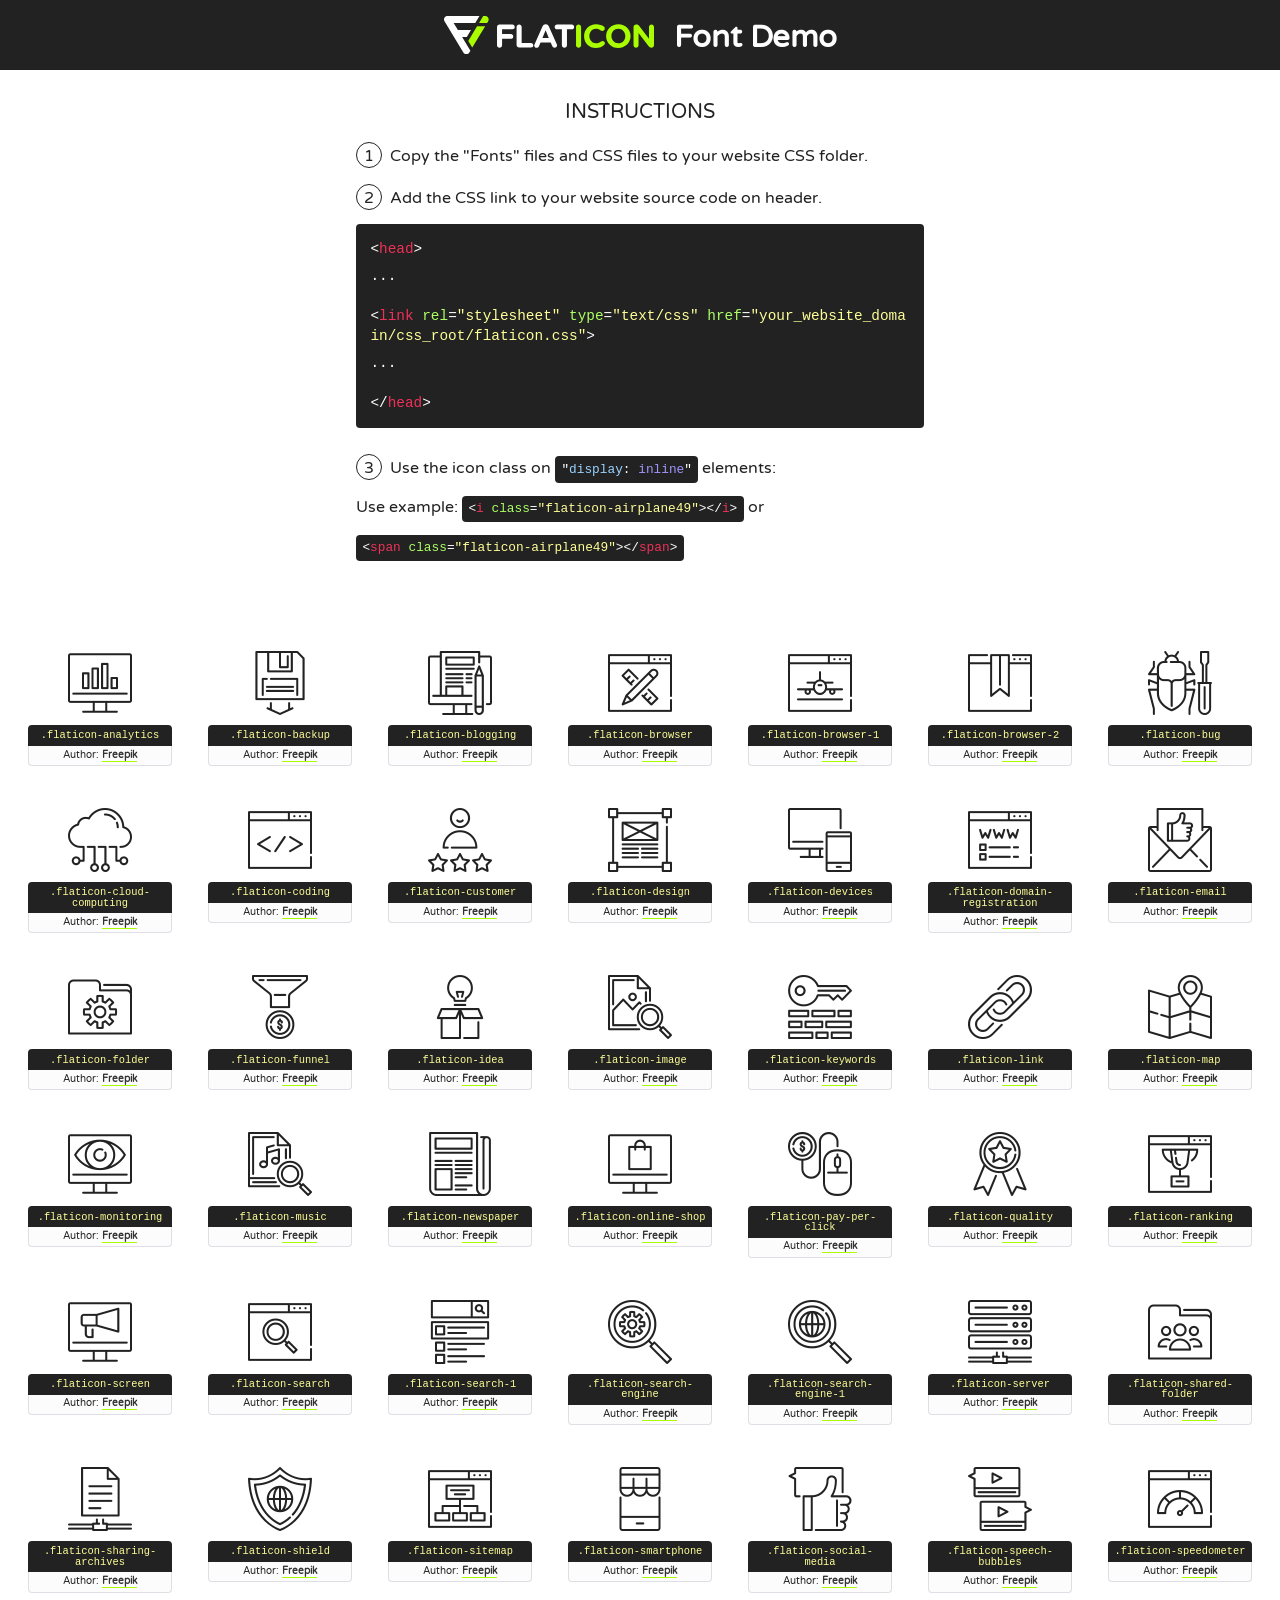
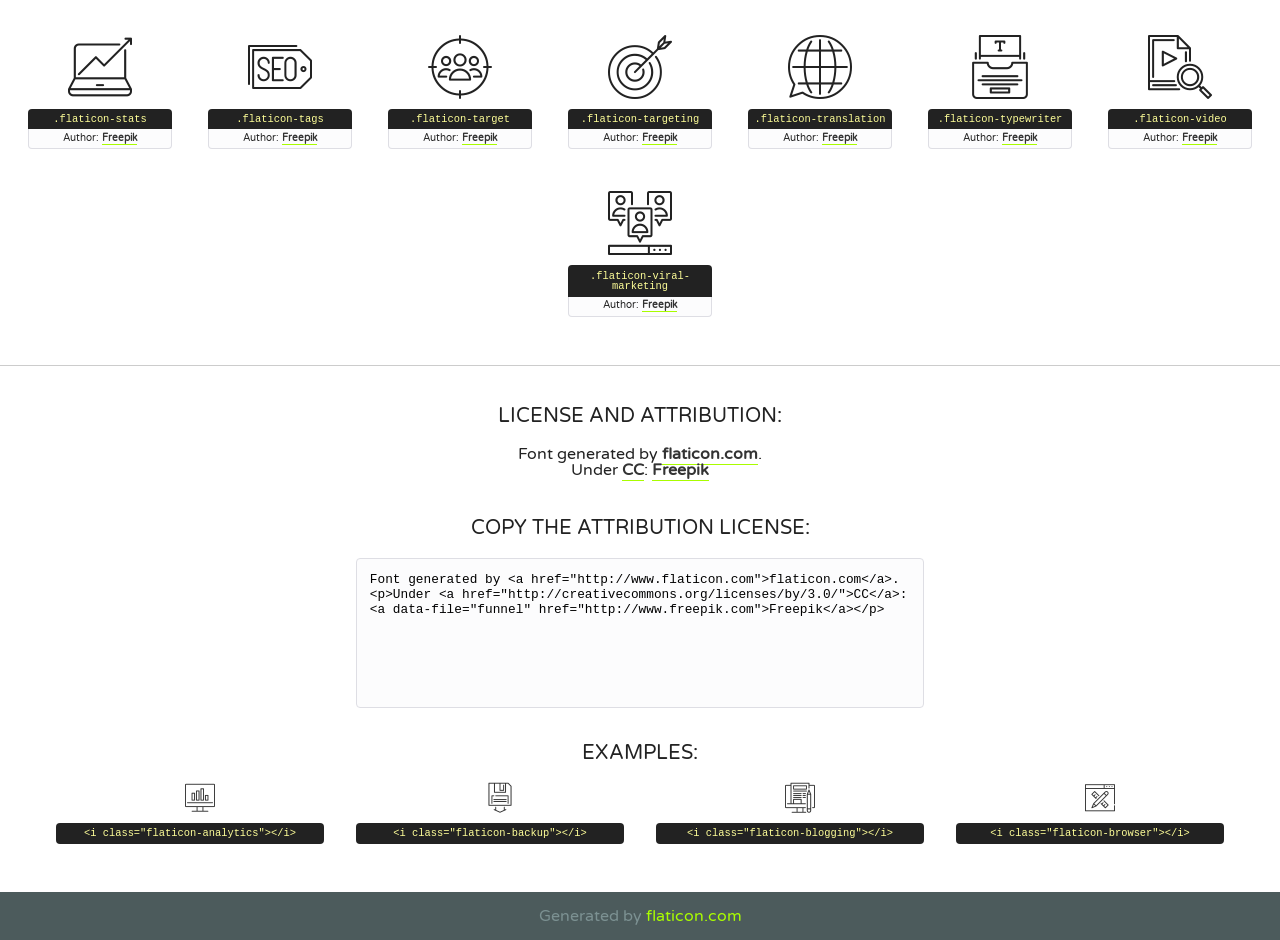
<file: fonts/flaticon/flaticon.html>
<!DOCTYPE html>
<!--
  Flaticon icon font: Flaticon
  Creation date: 22/06/2016 15:31
-->
<html>
<!DOCTYPE html>
<html>

<head>
    <title>Flaticon WebFont</title>
    <link href="http://fonts.googleapis.com/css?family=Varela+Round" rel="stylesheet" type="text/css" />
    <link rel="stylesheet" type="text/css" href="flaticon.css">
    <meta charset="UTF-8">
    <style>
    html, body, div, span, applet, object, iframe,
    h1, h2, h3, h4, h5, h6, p, blockquote, pre,
    a, abbr, acronym, address, big, cite, code,
    del, dfn, em, img, ins, kbd, q, s, samp,
    small, strike, strong, sub, sup, tt, var,
    b, u, i, center,
    dl, dt, dd, ol, ul, li,
    fieldset, form, label, legend,
    table, caption, tbody, tfoot, thead, tr, th, td,
    article, aside, canvas, details, embed, 
    figure, figcaption, footer, header, hgroup, 
    menu, nav, output, ruby, section, summary,
    time, mark, audio, video {
        margin: 0;
        padding: 0;
        border: 0;
        font-size: 100%;
        font: inherit;
        vertical-align: baseline;
    }
    /* HTML5 display-role reset for older browsers */
    article, aside, details, figcaption, figure, 
    footer, header, hgroup, menu, nav, section {
        display: block;
    }
    body {
        line-height: 1;
    }
    ol, ul {
        list-style: none;
    }
    blockquote, q {
        quotes: none;
    }
    blockquote:before, blockquote:after,
    q:before, q:after {
        content: '';
        content: none;
    }
    table {
        border-collapse: collapse;
        border-spacing: 0;
    }
    body {
        font-family: 'Varela Round', Helvetica, Arial, sans-serif;
        font-size: 16px;
        color: #222;
    }
    a {
        color: #333;
        border-bottom: 1px solid #a9fd00;
        font-weight: bold;
        text-decoration: none;
    }
    * {
        -moz-box-sizing: border-box;
        -webkit-box-sizing: border-box;
        box-sizing: border-box;
        margin: 0;
        padding: 0;
    }
    [class^="flaticon-"]:before, [class*=" flaticon-"]:before, [class^="flaticon-"]:after, [class*=" flaticon-"]:after {
        font-family: Flaticon;
        font-size: 30px;
        font-style: normal;
        margin-left: 20px;
        color: #333;
    }
    .wrapper {
        max-width: 600px;
        margin: auto;
        padding: 0 1em;
    }
    .title {
        font-size: 1.25em;
        text-align: center;
        margin-bottom: 1em;
        text-transform: uppercase;
    }
    header {
        text-align: center;
        background-color: #222;
        color: #fff;
        padding: 1em;
    }
    header .logo {
        width: 210px;
        height: 38px;
        display: inline-block;
        vertical-align: middle;
        margin-right: 1em;
        border: none;
    }
    header strong {
        font-size: 1.95em;
        font-weight: bold;
        vertical-align: middle;
        margin-top: 5px;
        display: inline-block;
    }
    .demo {
        margin: 2em auto;
        line-height: 1.25em;
    }
    .demo ul li {
        margin-bottom: 1em;
    }
    .demo ul li .num {
        color: #222;
        border-radius: 20px;
        display: inline-block;
        width: 26px;
        padding: 3px;
        height: 26px;
        text-align: center;
        margin-right: 0.5em;
        border: 1px solid #222;
    }
    .demo ul li code {
        background-color: #222;
        border-radius: 4px;
        padding: 0.25em 0.5em;
        display: inline-block;
        color: #fff;
        font-family: Consolas,Monaco,Lucida Console,Liberation Mono,DejaVu Sans Mono,Bitstream Vera Sans Mono,Courier New, monospace;
        font-weight: lighter;
        margin-top: 1em;
        font-size: 0.8em;
        word-break: break-all;
    }
    .demo ul li code.big {
        padding: 1em;
        font-size: 0.9em;
    }
    .demo ul li code .red {
        color: #EF3159;
    }
    .demo ul li code .green {
        color: #ACFF65;
    }
    .demo ul li code .yellow {
        color: #FFFF99;
    }
    .demo ul li code .blue {
        color: #99D3FF;
    }
    .demo ul li code .purple {
        color: #A295FF;
    }
    .demo ul li code .dots {
        margin-top: 0.5em;
        display: block;
    }
    #glyphs {
        border-bottom: 1px solid #ccc;
        padding: 2em 0;
        text-align: center;
    }
    .glyph {
        display: inline-block;
        width: 9em;
        margin: 1em;
        text-align: center;
        vertical-align: top;
        background: #FFF;
    }
    .glyph .glyph-icon {
        padding: 10px;
        display: block;
        font-family:"Flaticon";
        font-size: 64px;
        line-height: 1;
    }
    .glyph .glyph-icon:before {
        font-size: 64px;
        color: #222;
        margin-left: 0;
    }
    .class-name {
        font-size: 0.65em;
        background-color: #222;
        color: #fff;
        border-radius: 4px 4px 0 0;
        padding: 0.5em;
        color: #FFFF99;
        font-family: Consolas,Monaco,Lucida Console,Liberation Mono,DejaVu Sans Mono,Bitstream Vera Sans Mono,Courier New, monospace;
    }
    .author-name {
        font-size: 0.6em;
        background-color: #fcfcfd;
        border: 1px solid #DEDEE4;
        border-top: 0;
        border-radius: 0 0 4px 4px;
        padding: 0.5em;
    }
    .class-name:last-child {
        font-size: 10px;
        color:#888;
    }
    .class-name:last-child a {
        font-size: 10px;
        color:#555;
    }
    .class-name:last-child a:hover {
        color:#a9fd00;
    }
    .glyph > input {
        display: block;
        width: 100px;
        margin: 5px auto;
        text-align: center;
        font-size: 12px;
        cursor: text;
    }
    .glyph > input.icon-input {
        font-family:"Flaticon";
        font-size: 16px;
        margin-bottom: 10px;
    }
    .attribution .title {
        margin-top: 2em;
    }
    .attribution textarea {
        background-color: #fcfcfd;
        padding: 1em;
        border: none;
        box-shadow: none;
        border: 1px solid #DEDEE4;
        border-radius: 4px;
        resize: none;
        width: 100%;
        height: 150px;
        font-size: 0.8em;
        font-family: Consolas,Monaco,Lucida Console,Liberation Mono,DejaVu Sans Mono,Bitstream Vera Sans Mono,Courier New, monospace;
        -webkit-appearance: none;
    }
    .iconsuse {
        margin: 2em auto;
        text-align: center;
        max-width: 1200px;
    }
    .iconsuse:after {
        content: '';
        display: table;
        clear: both;
    }
    .iconsuse .image {
        float: left;
        width: 25%;
        padding: 0 1em;
    }
    .iconsuse .image p {
        margin-bottom: 1em;
    }
    .iconsuse .image span {
        display: block;
        font-size: 0.65em;
        background-color: #222;
        color: #fff;
        border-radius: 4px;
        padding: 0.5em;
        color: #FFFF99;
        margin-top: 1em;
        font-family: Consolas,Monaco,Lucida Console,Liberation Mono,DejaVu Sans Mono,Bitstream Vera Sans Mono,Courier New, monospace;
    }
    #footer {
        text-align: center;
        background-color: #4C5B5C;
        color: #7c9192;
        padding: 1em;
    }
    #footer a {
        border: none;
        color: #a9fd00;
        font-weight: normal;
    }
    @media (max-width: 960px) {
        .iconsuse .image {
            width: 50%;
        }
    }
    @media (max-width: 560px) {
        .iconsuse .image {
            width: 100%;
        }
    }
    </style>
</head>

<body class="characters-off">

    <header>
        <a href="http://www.flaticon.com" target="_blank" class="logo">
            <svg version="1.1" xmlns="http://www.w3.org/2000/svg" xmlns:xlink="http://www.w3.org/1999/xlink" xmlns:a="http://ns.adobe.com/AdobeSVGViewerExtensions/3.0/" viewBox="0 0 560.875 102.036" enable-background="new 0 0 560.875 102.036" xml:space="preserve">
                <defs>
                </defs>
                <g>
                    <g class="letters">
                        <path fill="#ffffff" d="M141.596,29.675c0-3.777,2.985-6.767,6.764-6.767h34.438c3.426,0,6.15,2.728,6.15,6.15
                        c0,3.43-2.724,6.149-6.15,6.149h-27.674v13.091h23.719c3.429,0,6.151,2.724,6.151,6.15c0,3.43-2.723,6.149-6.151,6.149h-23.719
                        v17.574c0,3.773-2.986,6.761-6.764,6.761c-3.779,0-6.764-2.989-6.764-6.761V29.675z"></path>
                        <path fill="#ffffff" d="M193.844,29.149c0-3.781,2.985-6.767,6.764-6.767c3.776,0,6.763,2.985,6.763,6.767v42.957h25.039
                        c3.426,0,6.149,2.726,6.149,6.153c0,3.425-2.723,6.15-6.149,6.15h-31.802c-3.779,0-6.764-2.986-6.764-6.768V29.149z"></path>
                        <path fill="#ffffff" d="M241.891,75.71l21.438-48.407c1.492-3.341,4.215-5.357,7.906-5.357h0.792
                        c3.686,0,6.323,2.017,7.815,5.357l21.439,48.407c0.436,0.967,0.701,1.845,0.701,2.723c0,3.602-2.809,6.501-6.414,6.501
                        c-3.161,0-5.269-1.845-6.499-4.655l-4.132-9.661h-27.059l-4.301,10.102c-1.144,2.631-3.426,4.214-6.237,4.214
                        c-3.517,0-6.24-2.81-6.24-6.325C241.1,77.64,241.451,76.677,241.891,75.71z M279.932,58.666l-8.521-20.297l-8.526,20.297H279.932
                        z"></path>
                        <path fill="#ffffff" d="M314.864,35.387H301.86c-3.429,0-6.239-2.813-6.239-6.238c0-3.429,2.811-6.24,6.239-6.24h39.533
                        c3.426,0,6.237,2.811,6.237,6.24c0,3.425-2.811,6.238-6.237,6.238h-13.001v42.785c0,3.773-2.99,6.761-6.764,6.761
                        c-3.779,0-6.764-2.989-6.764-6.761V35.387z"></path>
                        <path fill="#A9FD00" d="M352.615,29.149c0-3.781,2.985-6.767,6.767-6.767c3.774,0,6.761,2.985,6.761,6.767v49.024
                        c0,3.773-2.987,6.761-6.761,6.761c-3.781,0-6.767-2.989-6.767-6.761V29.149z"></path>
                        <path fill="#A9FD00" d="M374.132,53.836v-0.179c0-17.481,13.178-31.801,32.065-31.801c9.22,0,15.459,2.458,20.557,6.238
                        c1.402,1.054,2.637,2.985,2.637,5.357c0,3.692-2.985,6.59-6.681,6.59c-1.845,0-3.071-0.702-4.044-1.319
                        c-3.776-2.813-7.729-4.393-12.562-4.393c-10.364,0-17.831,8.611-17.831,19.154v0.173c0,10.542,7.291,19.329,17.831,19.329
                        c5.715,0,9.492-1.756,13.359-4.834c1.049-0.874,2.458-1.491,4.039-1.491c3.429,0,6.325,2.813,6.325,6.236
                        c0,2.106-1.056,3.78-2.282,4.834c-5.539,4.834-12.036,7.733-21.878,7.733C387.572,85.464,374.132,71.493,374.132,53.836z"></path>
                        <path fill="#A9FD00" d="M433.009,53.836v-0.179c0-17.481,13.79-31.801,32.766-31.801c18.981,0,32.592,14.143,32.592,31.628v0.173
                        c0,17.483-13.785,31.807-32.769,31.807C446.625,85.464,433.009,71.32,433.009,53.836z M484.224,53.836v-0.179
                        c0-10.539-7.725-19.326-18.626-19.326c-10.893,0-18.449,8.611-18.449,19.154v0.173c0,10.542,7.73,19.329,18.626,19.329
                        C476.676,72.986,484.224,64.378,484.224,53.836z"></path>
                        <path fill="#A9FD00" d="M506.233,29.321c0-3.774,2.99-6.763,6.767-6.763h1.401c3.252,0,5.183,1.583,7.029,3.953l26.093,34.265
                        V29.059c0-3.692,2.99-6.677,6.681-6.677c3.683,0,6.671,2.985,6.671,6.677v48.934c0,3.78-2.987,6.765-6.764,6.765h-0.436
                        c-3.257,0-5.188-1.581-7.034-3.953l-27.056-35.492v32.944c0,3.687-2.985,6.676-6.678,6.676c-3.683,0-6.673-2.989-6.673-6.676
                        V29.321z"></path>
                    </g>
                    <g class="insignia">
                        <path fill="#ffffff" d="M48.372,56.137h12.517l11.156-18.537H37.186L25.688,18.539h57.825L94.668,0H9.271
                        C5.925,0,2.842,1.801,1.198,4.716c-1.644,2.907-1.593,6.482,0.134,9.343l50.38,83.501c1.678,2.781,4.689,4.476,7.938,4.476
                        c3.246,0,6.257-1.695,7.935-4.476l2.898-4.804L48.372,56.137z"></path>
                        <g class="i">
                            <path fill="#A9FD00" d="M93.575,18.539h0.031v0.004l21.652,0.004l2.705-4.488c1.727-2.861,1.778-6.436,0.133-9.343
                            C116.454,1.801,113.371,0,110.026,0h-5.294L93.575,18.539z"></path>
                            <polygon fill="#A9FD00" points="88.291,27.356 64.725,66.486 75.519,84.404 109.942,27.356"></polygon>
                        </g>
                    </g>
                </g>
            </svg>
        </a>
        <strong>Font Demo</strong>
    </header>


    <section class="demo wrapper">

        <p class="title">Instructions</p>

        <ul>
            <li>
                <span class="num">1</span>Copy the "Fonts" files and CSS files to your website CSS folder.
            </li>
            <li>
                <span class="num">2</span>Add the CSS link to your website source code on header.
                <code class="big">
                    &lt;<span class="red">head</span>&gt;
                    <br/><span class="dots">...</span>
                    <br/>&lt;<span class="red">link</span> <span class="green">rel</span>=<span class="yellow">"stylesheet"</span> <span class="green">type</span>=<span class="yellow">"text/css"</span> <span class="green">href</span>=<span class="yellow">"your_website_domain/css_root/flaticon.css"</span>&gt;
                    <br/><span class="dots">...</span>
                    <br/>&lt;/<span class="red">head</span>&gt;
                </code>
            </li>

            <li>
                <p>
                    <span class="num">3</span>Use the icon class on <code>"<span class="blue">display</span>:<span class="purple"> inline</span>"</code> elements:
                    <br />
                    Use example: <code>&lt;<span class="red">i</span> <span class="green">class</span>=<span class="yellow">&quot;flaticon-airplane49&quot;</span>&gt;&lt;/<span class="red">i</span>&gt;</code> or <code>&lt;<span class="red">span</span> <span class="green">class</span>=<span class="yellow">&quot;flaticon-airplane49&quot;</span>&gt;&lt;/<span class="red">span</span>&gt;</code>
            </li>
        </ul>

    </section>




   <section id="glyphs">          
    
      
        <div class="glyph"><div class="glyph-icon flaticon-analytics"></div>
            <div class="class-name">.flaticon-analytics</div>
            <div class="author-name">Author: <a data-file="analytics" href="http://www.freepik.com">Freepik</a> </div> 
        </div>        
        
        <div class="glyph"><div class="glyph-icon flaticon-backup"></div>
            <div class="class-name">.flaticon-backup</div>
            <div class="author-name">Author: <a data-file="backup" href="http://www.freepik.com">Freepik</a> </div> 
        </div>        
        
        <div class="glyph"><div class="glyph-icon flaticon-blogging"></div>
            <div class="class-name">.flaticon-blogging</div>
            <div class="author-name">Author: <a data-file="blogging" href="http://www.freepik.com">Freepik</a> </div> 
        </div>        
        
        <div class="glyph"><div class="glyph-icon flaticon-browser"></div>
            <div class="class-name">.flaticon-browser</div>
            <div class="author-name">Author: <a data-file="browser" href="http://www.freepik.com">Freepik</a> </div> 
        </div>        
        
        <div class="glyph"><div class="glyph-icon flaticon-browser-1"></div>
            <div class="class-name">.flaticon-browser-1</div>
            <div class="author-name">Author: <a data-file="browser-1" href="http://www.freepik.com">Freepik</a> </div> 
        </div>        
        
        <div class="glyph"><div class="glyph-icon flaticon-browser-2"></div>
            <div class="class-name">.flaticon-browser-2</div>
            <div class="author-name">Author: <a data-file="browser-2" href="http://www.freepik.com">Freepik</a> </div> 
        </div>        
        
        <div class="glyph"><div class="glyph-icon flaticon-bug"></div>
            <div class="class-name">.flaticon-bug</div>
            <div class="author-name">Author: <a data-file="bug" href="http://www.freepik.com">Freepik</a> </div> 
        </div>        
        
        <div class="glyph"><div class="glyph-icon flaticon-cloud-computing"></div>
            <div class="class-name">.flaticon-cloud-computing</div>
            <div class="author-name">Author: <a data-file="cloud-computing" href="http://www.freepik.com">Freepik</a> </div> 
        </div>        
        
        <div class="glyph"><div class="glyph-icon flaticon-coding"></div>
            <div class="class-name">.flaticon-coding</div>
            <div class="author-name">Author: <a data-file="coding" href="http://www.freepik.com">Freepik</a> </div> 
        </div>        
        
        <div class="glyph"><div class="glyph-icon flaticon-customer"></div>
            <div class="class-name">.flaticon-customer</div>
            <div class="author-name">Author: <a data-file="customer" href="http://www.freepik.com">Freepik</a> </div> 
        </div>        
        
        <div class="glyph"><div class="glyph-icon flaticon-design"></div>
            <div class="class-name">.flaticon-design</div>
            <div class="author-name">Author: <a data-file="design" href="http://www.freepik.com">Freepik</a> </div> 
        </div>        
        
        <div class="glyph"><div class="glyph-icon flaticon-devices"></div>
            <div class="class-name">.flaticon-devices</div>
            <div class="author-name">Author: <a data-file="devices" href="http://www.freepik.com">Freepik</a> </div> 
        </div>        
        
        <div class="glyph"><div class="glyph-icon flaticon-domain-registration"></div>
            <div class="class-name">.flaticon-domain-registration</div>
            <div class="author-name">Author: <a data-file="domain-registration" href="http://www.freepik.com">Freepik</a> </div> 
        </div>        
        
        <div class="glyph"><div class="glyph-icon flaticon-email"></div>
            <div class="class-name">.flaticon-email</div>
            <div class="author-name">Author: <a data-file="email" href="http://www.freepik.com">Freepik</a> </div> 
        </div>        
        
        <div class="glyph"><div class="glyph-icon flaticon-folder"></div>
            <div class="class-name">.flaticon-folder</div>
            <div class="author-name">Author: <a data-file="folder" href="http://www.freepik.com">Freepik</a> </div> 
        </div>        
        
        <div class="glyph"><div class="glyph-icon flaticon-funnel"></div>
            <div class="class-name">.flaticon-funnel</div>
            <div class="author-name">Author: <a data-file="funnel" href="http://www.freepik.com">Freepik</a> </div> 
        </div>        
        
        <div class="glyph"><div class="glyph-icon flaticon-idea"></div>
            <div class="class-name">.flaticon-idea</div>
            <div class="author-name">Author: <a data-file="idea" href="http://www.freepik.com">Freepik</a> </div> 
        </div>        
        
        <div class="glyph"><div class="glyph-icon flaticon-image"></div>
            <div class="class-name">.flaticon-image</div>
            <div class="author-name">Author: <a data-file="image" href="http://www.freepik.com">Freepik</a> </div> 
        </div>        
        
        <div class="glyph"><div class="glyph-icon flaticon-keywords"></div>
            <div class="class-name">.flaticon-keywords</div>
            <div class="author-name">Author: <a data-file="keywords" href="http://www.freepik.com">Freepik</a> </div> 
        </div>        
        
        <div class="glyph"><div class="glyph-icon flaticon-link"></div>
            <div class="class-name">.flaticon-link</div>
            <div class="author-name">Author: <a data-file="link" href="http://www.freepik.com">Freepik</a> </div> 
        </div>        
        
        <div class="glyph"><div class="glyph-icon flaticon-map"></div>
            <div class="class-name">.flaticon-map</div>
            <div class="author-name">Author: <a data-file="map" href="http://www.freepik.com">Freepik</a> </div> 
        </div>        
        
        <div class="glyph"><div class="glyph-icon flaticon-monitoring"></div>
            <div class="class-name">.flaticon-monitoring</div>
            <div class="author-name">Author: <a data-file="monitoring" href="http://www.freepik.com">Freepik</a> </div> 
        </div>        
        
        <div class="glyph"><div class="glyph-icon flaticon-music"></div>
            <div class="class-name">.flaticon-music</div>
            <div class="author-name">Author: <a data-file="music" href="http://www.freepik.com">Freepik</a> </div> 
        </div>        
        
        <div class="glyph"><div class="glyph-icon flaticon-newspaper"></div>
            <div class="class-name">.flaticon-newspaper</div>
            <div class="author-name">Author: <a data-file="newspaper" href="http://www.freepik.com">Freepik</a> </div> 
        </div>        
        
        <div class="glyph"><div class="glyph-icon flaticon-online-shop"></div>
            <div class="class-name">.flaticon-online-shop</div>
            <div class="author-name">Author: <a data-file="online-shop" href="http://www.freepik.com">Freepik</a> </div> 
        </div>        
        
        <div class="glyph"><div class="glyph-icon flaticon-pay-per-click"></div>
            <div class="class-name">.flaticon-pay-per-click</div>
            <div class="author-name">Author: <a data-file="pay-per-click" href="http://www.freepik.com">Freepik</a> </div> 
        </div>        
        
        <div class="glyph"><div class="glyph-icon flaticon-quality"></div>
            <div class="class-name">.flaticon-quality</div>
            <div class="author-name">Author: <a data-file="quality" href="http://www.freepik.com">Freepik</a> </div> 
        </div>        
        
        <div class="glyph"><div class="glyph-icon flaticon-ranking"></div>
            <div class="class-name">.flaticon-ranking</div>
            <div class="author-name">Author: <a data-file="ranking" href="http://www.freepik.com">Freepik</a> </div> 
        </div>        
        
        <div class="glyph"><div class="glyph-icon flaticon-screen"></div>
            <div class="class-name">.flaticon-screen</div>
            <div class="author-name">Author: <a data-file="screen" href="http://www.freepik.com">Freepik</a> </div> 
        </div>        
        
        <div class="glyph"><div class="glyph-icon flaticon-search"></div>
            <div class="class-name">.flaticon-search</div>
            <div class="author-name">Author: <a data-file="search" href="http://www.freepik.com">Freepik</a> </div> 
        </div>        
        
        <div class="glyph"><div class="glyph-icon flaticon-search-1"></div>
            <div class="class-name">.flaticon-search-1</div>
            <div class="author-name">Author: <a data-file="search-1" href="http://www.freepik.com">Freepik</a> </div> 
        </div>        
        
        <div class="glyph"><div class="glyph-icon flaticon-search-engine"></div>
            <div class="class-name">.flaticon-search-engine</div>
            <div class="author-name">Author: <a data-file="search-engine" href="http://www.freepik.com">Freepik</a> </div> 
        </div>        
        
        <div class="glyph"><div class="glyph-icon flaticon-search-engine-1"></div>
            <div class="class-name">.flaticon-search-engine-1</div>
            <div class="author-name">Author: <a data-file="search-engine-1" href="http://www.freepik.com">Freepik</a> </div> 
        </div>        
        
        <div class="glyph"><div class="glyph-icon flaticon-server"></div>
            <div class="class-name">.flaticon-server</div>
            <div class="author-name">Author: <a data-file="server" href="http://www.freepik.com">Freepik</a> </div> 
        </div>        
        
        <div class="glyph"><div class="glyph-icon flaticon-shared-folder"></div>
            <div class="class-name">.flaticon-shared-folder</div>
            <div class="author-name">Author: <a data-file="shared-folder" href="http://www.freepik.com">Freepik</a> </div> 
        </div>        
        
        <div class="glyph"><div class="glyph-icon flaticon-sharing-archives"></div>
            <div class="class-name">.flaticon-sharing-archives</div>
            <div class="author-name">Author: <a data-file="sharing-archives" href="http://www.freepik.com">Freepik</a> </div> 
        </div>        
        
        <div class="glyph"><div class="glyph-icon flaticon-shield"></div>
            <div class="class-name">.flaticon-shield</div>
            <div class="author-name">Author: <a data-file="shield" href="http://www.freepik.com">Freepik</a> </div> 
        </div>        
        
        <div class="glyph"><div class="glyph-icon flaticon-sitemap"></div>
            <div class="class-name">.flaticon-sitemap</div>
            <div class="author-name">Author: <a data-file="sitemap" href="http://www.freepik.com">Freepik</a> </div> 
        </div>        
        
        <div class="glyph"><div class="glyph-icon flaticon-smartphone"></div>
            <div class="class-name">.flaticon-smartphone</div>
            <div class="author-name">Author: <a data-file="smartphone" href="http://www.freepik.com">Freepik</a> </div> 
        </div>        
        
        <div class="glyph"><div class="glyph-icon flaticon-social-media"></div>
            <div class="class-name">.flaticon-social-media</div>
            <div class="author-name">Author: <a data-file="social-media" href="http://www.freepik.com">Freepik</a> </div> 
        </div>        
        
        <div class="glyph"><div class="glyph-icon flaticon-speech-bubbles"></div>
            <div class="class-name">.flaticon-speech-bubbles</div>
            <div class="author-name">Author: <a data-file="speech-bubbles" href="http://www.freepik.com">Freepik</a> </div> 
        </div>        
        
        <div class="glyph"><div class="glyph-icon flaticon-speedometer"></div>
            <div class="class-name">.flaticon-speedometer</div>
            <div class="author-name">Author: <a data-file="speedometer" href="http://www.freepik.com">Freepik</a> </div> 
        </div>        
        
        <div class="glyph"><div class="glyph-icon flaticon-stats"></div>
            <div class="class-name">.flaticon-stats</div>
            <div class="author-name">Author: <a data-file="stats" href="http://www.freepik.com">Freepik</a> </div> 
        </div>        
        
        <div class="glyph"><div class="glyph-icon flaticon-tags"></div>
            <div class="class-name">.flaticon-tags</div>
            <div class="author-name">Author: <a data-file="tags" href="http://www.freepik.com">Freepik</a> </div> 
        </div>        
        
        <div class="glyph"><div class="glyph-icon flaticon-target"></div>
            <div class="class-name">.flaticon-target</div>
            <div class="author-name">Author: <a data-file="target" href="http://www.freepik.com">Freepik</a> </div> 
        </div>        
        
        <div class="glyph"><div class="glyph-icon flaticon-targeting"></div>
            <div class="class-name">.flaticon-targeting</div>
            <div class="author-name">Author: <a data-file="targeting" href="http://www.freepik.com">Freepik</a> </div> 
        </div>        
        
        <div class="glyph"><div class="glyph-icon flaticon-translation"></div>
            <div class="class-name">.flaticon-translation</div>
            <div class="author-name">Author: <a data-file="translation" href="http://www.freepik.com">Freepik</a> </div> 
        </div>        
        
        <div class="glyph"><div class="glyph-icon flaticon-typewriter"></div>
            <div class="class-name">.flaticon-typewriter</div>
            <div class="author-name">Author: <a data-file="typewriter" href="http://www.freepik.com">Freepik</a> </div> 
        </div>        
        
        <div class="glyph"><div class="glyph-icon flaticon-video"></div>
            <div class="class-name">.flaticon-video</div>
            <div class="author-name">Author: <a data-file="video" href="http://www.freepik.com">Freepik</a> </div> 
        </div>        
        
        <div class="glyph"><div class="glyph-icon flaticon-viral-marketing"></div>
            <div class="class-name">.flaticon-viral-marketing</div>
            <div class="author-name">Author: <a data-file="viral-marketing" href="http://www.freepik.com">Freepik</a> </div> 
        </div>        
        

    </section>



    <section class="attribution wrapper"   style="text-align:center;">

      <div class="title">License and attribution:</div><div class="attrDiv">Font generated by <a href="http://www.flaticon.com">flaticon.com</a>. <div><p>Under <a href="http://creativecommons.org/licenses/by/3.0/">CC</a>: <a data-file="funnel" href="http://www.freepik.com">Freepik</a></p>  </div>
      </div>
      <div class="title">Copy the Attribution License:</div>

    <textarea onclick="this.focus();this.select();">Font generated by &lt;a href=&quot;http://www.flaticon.com&quot;&gt;flaticon.com&lt;/a&gt;. <p>Under <a href="http://creativecommons.org/licenses/by/3.0/">CC</a>: <a data-file="funnel" href="http://www.freepik.com">Freepik</a></p>  
     </textarea>

    </section>

    <section class="iconsuse">

          <div class="title">Examples:</div>            
             
            <div class="image">
                <p>
                    <i class="glyph-icon flaticon-analytics"></i> 
                    <span>&lt;i class=&quot;flaticon-analytics&quot;&gt;&lt;/i&gt;</span>
                </p>
            </div>
            
            <div class="image">
                <p>
                    <i class="glyph-icon flaticon-backup"></i> 
                    <span>&lt;i class=&quot;flaticon-backup&quot;&gt;&lt;/i&gt;</span>
                </p>
            </div>
            
            <div class="image">
                <p>
                    <i class="glyph-icon flaticon-blogging"></i> 
                    <span>&lt;i class=&quot;flaticon-blogging&quot;&gt;&lt;/i&gt;</span>
                </p>
            </div>
            
            <div class="image">
                <p>
                    <i class="glyph-icon flaticon-browser"></i> 
                    <span>&lt;i class=&quot;flaticon-browser&quot;&gt;&lt;/i&gt;</span>
                </p>
            </div>
                       
        </div>
                            
    </section>

<div id="footer">
    <div>Generated by <a href="http://www.flaticon.com">flaticon.com</a>
    </div>
</div>



</body>
</html>
</file>
<file: fonts/flaticon/flaticon.css>
/*
  	Flaticon icon font: Flaticon
  	Creation date: 22/06/2016 15:31
  	*/

@font-face {
  font-family: "Flaticon";
  src: url("./Flaticon.eot");
  src: url("./Flaticon.eot?#iefix") format("embedded-opentype"),
       url("./Flaticon.woff") format("woff"),
       url("./Flaticon.ttf") format("truetype"),
       url("./Flaticon.svg#Flaticon") format("svg");
  font-weight: normal;
  font-style: normal;
}

@media screen and (-webkit-min-device-pixel-ratio:0) {
  @font-face {
    font-family: "Flaticon";
    src: url("./Flaticon.svg#Flaticon") format("svg");
  }
}

[class^="flaticon-"]:before, [class*=" flaticon-"]:before,
[class^="flaticon-"]:after, [class*=" flaticon-"]:after {   
  font-family: Flaticon;
        font-size: 20px;
font-style: normal;
margin-left: 20px;
}

.flaticon-analytics:before { content: "\f100"; }
.flaticon-backup:before { content: "\f101"; }
.flaticon-blogging:before { content: "\f102"; }
.flaticon-browser:before { content: "\f103"; }
.flaticon-browser-1:before { content: "\f104"; }
.flaticon-browser-2:before { content: "\f105"; }
.flaticon-bug:before { content: "\f106"; }
.flaticon-cloud-computing:before { content: "\f107"; }
.flaticon-coding:before { content: "\f108"; }
.flaticon-customer:before { content: "\f109"; }
.flaticon-design:before { content: "\f10a"; }
.flaticon-devices:before { content: "\f10b"; }
.flaticon-domain-registration:before { content: "\f10c"; }
.flaticon-email:before { content: "\f10d"; }
.flaticon-folder:before { content: "\f10e"; }
.flaticon-funnel:before { content: "\f10f"; }
.flaticon-idea:before { content: "\f110"; }
.flaticon-image:before { content: "\f111"; }
.flaticon-keywords:before { content: "\f112"; }
.flaticon-link:before { content: "\f113"; }
.flaticon-map:before { content: "\f114"; }
.flaticon-monitoring:before { content: "\f115"; }
.flaticon-music:before { content: "\f116"; }
.flaticon-newspaper:before { content: "\f117"; }
.flaticon-online-shop:before { content: "\f118"; }
.flaticon-pay-per-click:before { content: "\f119"; }
.flaticon-quality:before { content: "\f11a"; }
.flaticon-ranking:before { content: "\f11b"; }
.flaticon-screen:before { content: "\f11c"; }
.flaticon-search:before { content: "\f11d"; }
.flaticon-search-1:before { content: "\f11e"; }
.flaticon-search-engine:before { content: "\f11f"; }
.flaticon-search-engine-1:before { content: "\f120"; }
.flaticon-server:before { content: "\f121"; }
.flaticon-shared-folder:before { content: "\f122"; }
.flaticon-sharing-archives:before { content: "\f123"; }
.flaticon-shield:before { content: "\f124"; }
.flaticon-sitemap:before { content: "\f125"; }
.flaticon-smartphone:before { content: "\f126"; }
.flaticon-social-media:before { content: "\f127"; }
.flaticon-speech-bubbles:before { content: "\f128"; }
.flaticon-speedometer:before { content: "\f129"; }
.flaticon-stats:before { content: "\f12a"; }
.flaticon-tags:before { content: "\f12b"; }
.flaticon-target:before { content: "\f12c"; }
.flaticon-targeting:before { content: "\f12d"; }
.flaticon-translation:before { content: "\f12e"; }
.flaticon-typewriter:before { content: "\f12f"; }
.flaticon-video:before { content: "\f130"; }
.flaticon-viral-marketing:before { content: "\f131"; }
</file>
